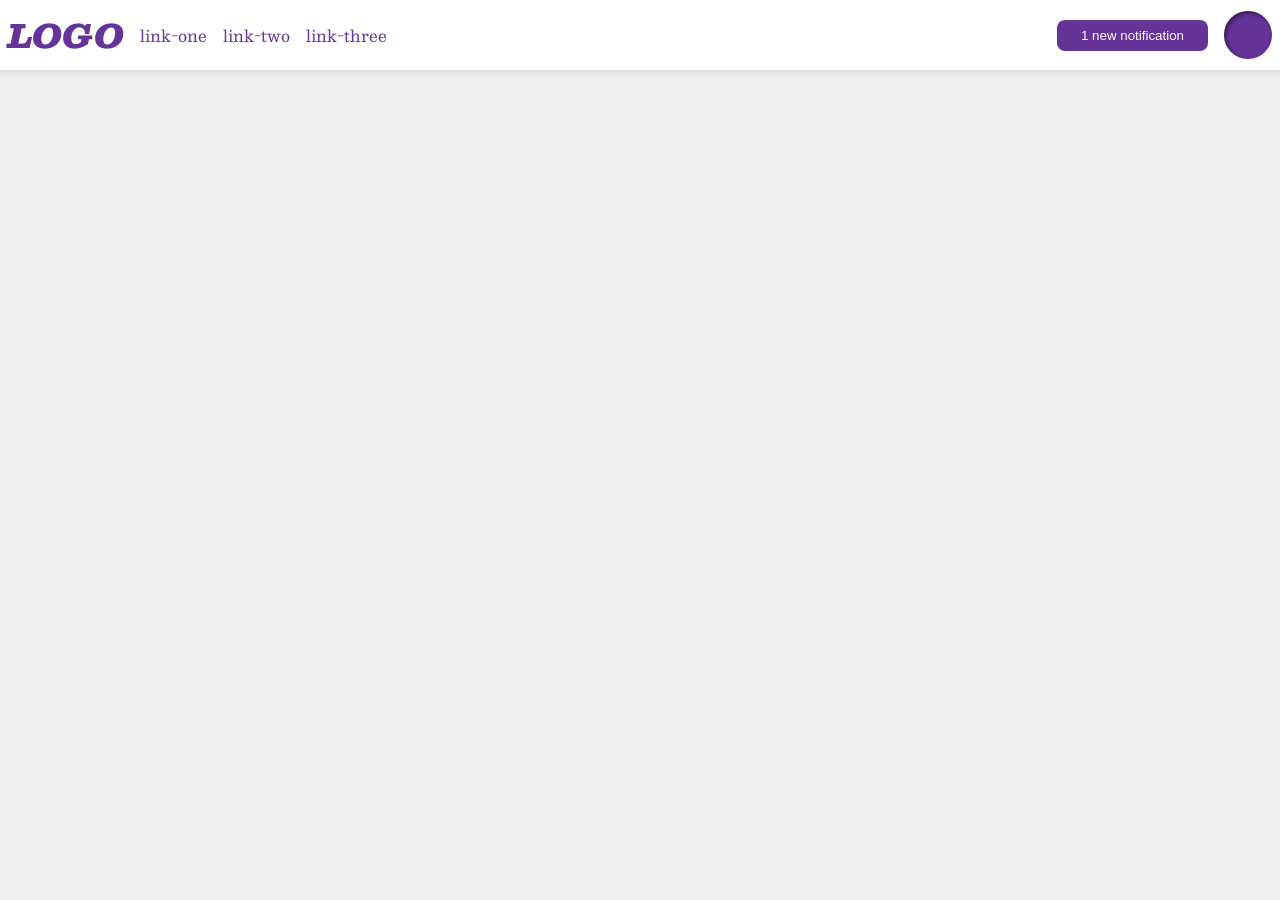
<file: flex/03-flex-header-2/index.html>
<!DOCTYPE html>
<html lang="en">

<head>
  <meta charset="UTF-8">
  <meta http-equiv="X-UA-Compatible" content="IE=edge">
  <meta name="viewport" content="width=device-width, initial-scale=1.0">
  <title>Flex Header 2</title>
  <link rel="stylesheet" href="style.css">
</head>

<body>
  <div class="header">
    <div class="left">
      <div class="logo">
        LOGO
      </div>
      <ul class="links">
        <li><a href="https://google.com">link-one</a></li>
        <li><a href="https://google.com">link-two</a></li>
        <li><a href="https://google.com">link-three</a></li>
      </ul>
    </div>
    <div class="right">
      <button class="notifications">
        1 new notification
      </button>
      <div class="profile-image"></div>
    </div>
  </div>
</body>

</html>
</file>
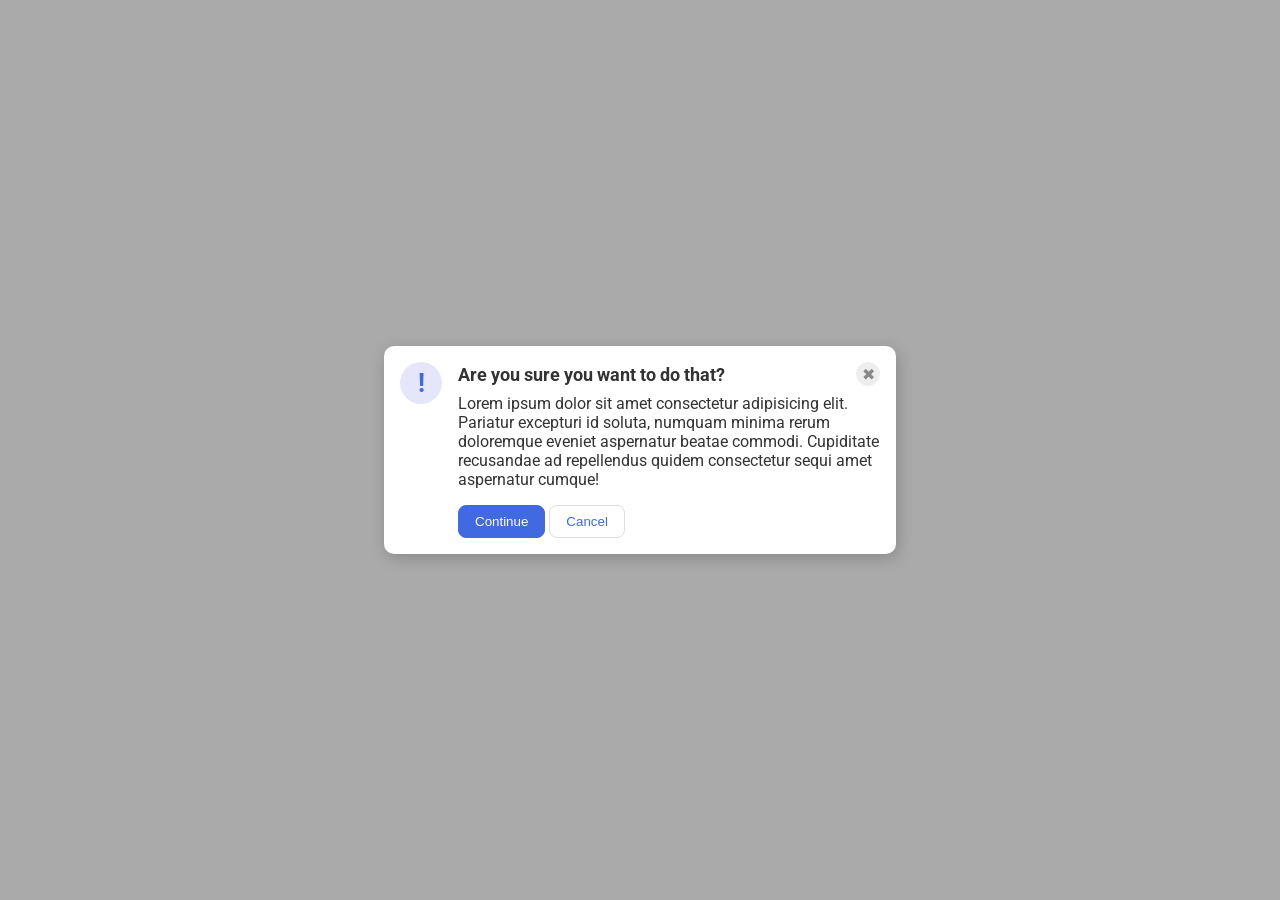
<file: flex/05-flex-modal/index.html>
<!DOCTYPE html>
<html lang="en">

<head>
  <meta charset="UTF-8">
  <meta http-equiv="X-UA-Compatible" content="IE=edge">
  <meta name="viewport" content="width=device-width, initial-scale=1.0">
  <link rel="stylesheet" href="style.css">
  <title>Modal</title>
</head>

<body>
  <div class="modal">
    <div class="icon">!</div>
    <div class="container">
      <div class="header">Are you sure you want to do that?
        <button class="close-button">✖</button>
      </div>
      <div class="text">Lorem ipsum dolor sit amet consectetur adipisicing elit. Pariatur excepturi id soluta, numquam
        minima rerum doloremque eveniet aspernatur beatae commodi. Cupiditate recusandae ad repellendus quidem
        consectetur sequi amet aspernatur cumque!</div>
      <button class="continue">Continue</button>
      <button class="cancel">Cancel</button>
    </div>
  </div>
</body>

</html>
</file>
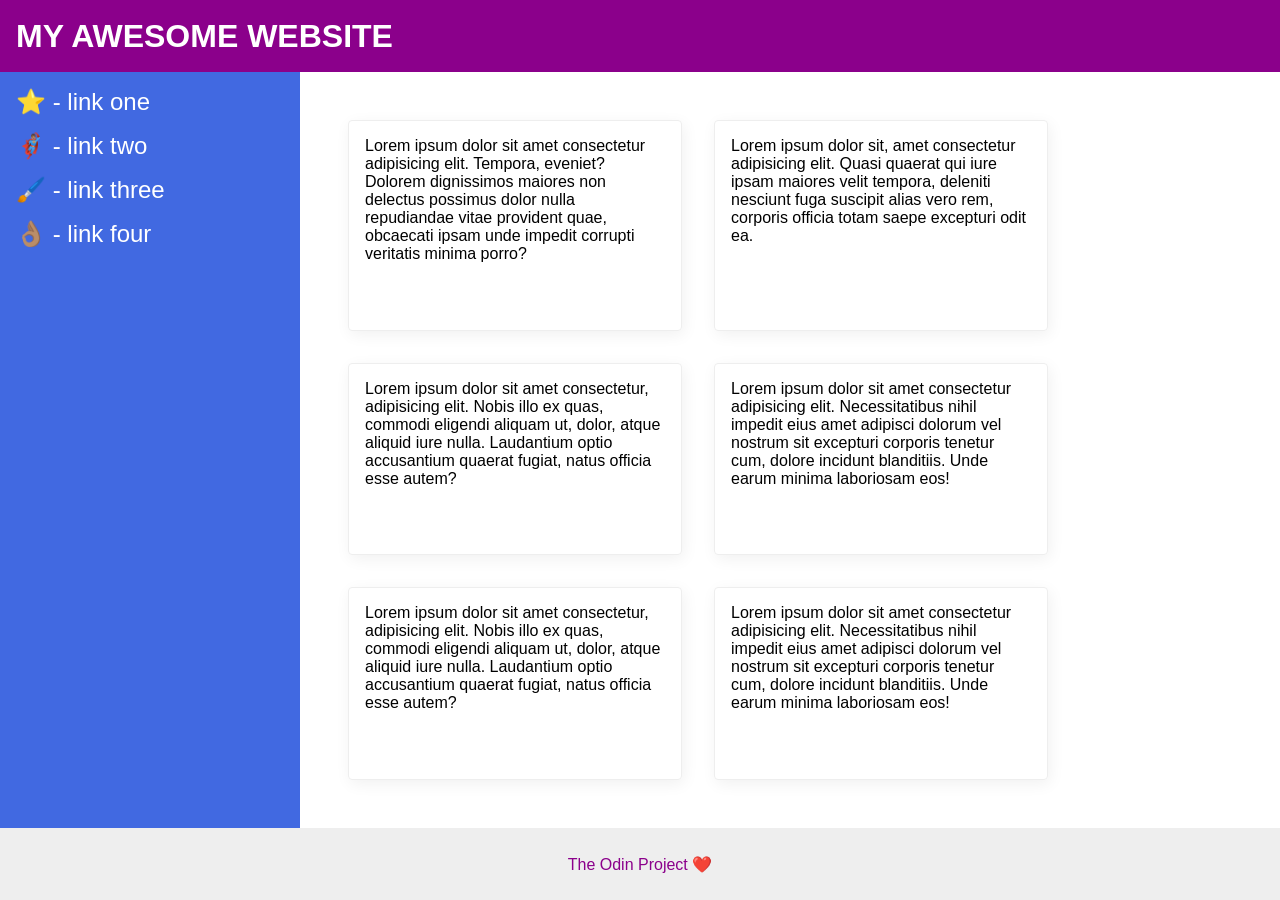
<file: flex/07-flex-layout-2/index.html>
<!DOCTYPE html>
<html lang="en">

<head>
  <meta charset="UTF-8">
  <meta http-equiv="X-UA-Compatible" content="IE=edge">
  <meta name="viewport" content="width=device-width, initial-scale=1.0">
  <title>The Holy Grail</title>
  <link rel="stylesheet" href="style.css">
</head>

<body>
  <div class="header">
    MY AWESOME WEBSITE
  </div>
  <div class="body">
    <div class="sidebar">
      <ul>
        <li><a href="#">⭐ - link one</a></li>
        <li><a href="#">🦸🏽‍♂️ - link two</a></li>
        <li><a href="#">🖌️ - link three</a></li>
        <li><a href="#">👌🏽 - link four</a></li>
      </ul>
    </div>
    <div class="container">
      <div class="card">Lorem ipsum dolor sit amet consectetur adipisicing elit. Tempora, eveniet? Dolorem dignissimos
        maiores non delectus possimus dolor nulla repudiandae vitae provident quae, obcaecati ipsam unde impedit
        corrupti veritatis minima porro?</div>
      <div class="card">Lorem ipsum dolor sit, amet consectetur adipisicing elit. Quasi quaerat qui iure ipsam maiores
        velit tempora, deleniti nesciunt fuga suscipit alias vero rem, corporis officia totam saepe excepturi odit ea.
      </div>
      <div class="card">Lorem ipsum dolor sit amet consectetur, adipisicing elit. Nobis illo ex quas, commodi eligendi
        aliquam ut, dolor, atque aliquid iure nulla. Laudantium optio accusantium quaerat fugiat, natus officia esse
        autem?</div>
      <div class="card">Lorem ipsum dolor sit amet consectetur adipisicing elit. Necessitatibus nihil impedit eius amet
        adipisci dolorum vel nostrum sit excepturi corporis tenetur cum, dolore incidunt blanditiis. Unde earum minima
        laboriosam eos!</div>
      <div class="card">Lorem ipsum dolor sit amet consectetur, adipisicing elit. Nobis illo ex quas, commodi eligendi
        aliquam ut, dolor, atque aliquid iure nulla. Laudantium optio accusantium quaerat fugiat, natus officia esse
        autem?</div>
      <div class="card">Lorem ipsum dolor sit amet consectetur adipisicing elit. Necessitatibus nihil impedit eius amet
        adipisci dolorum vel nostrum sit excepturi corporis tenetur cum, dolore incidunt blanditiis. Unde earum minima
        laboriosam eos!</div>
    </div>
  </div>
  <div class="footer">
    The Odin Project ❤️
  </div>
</body>

</html>
</file>
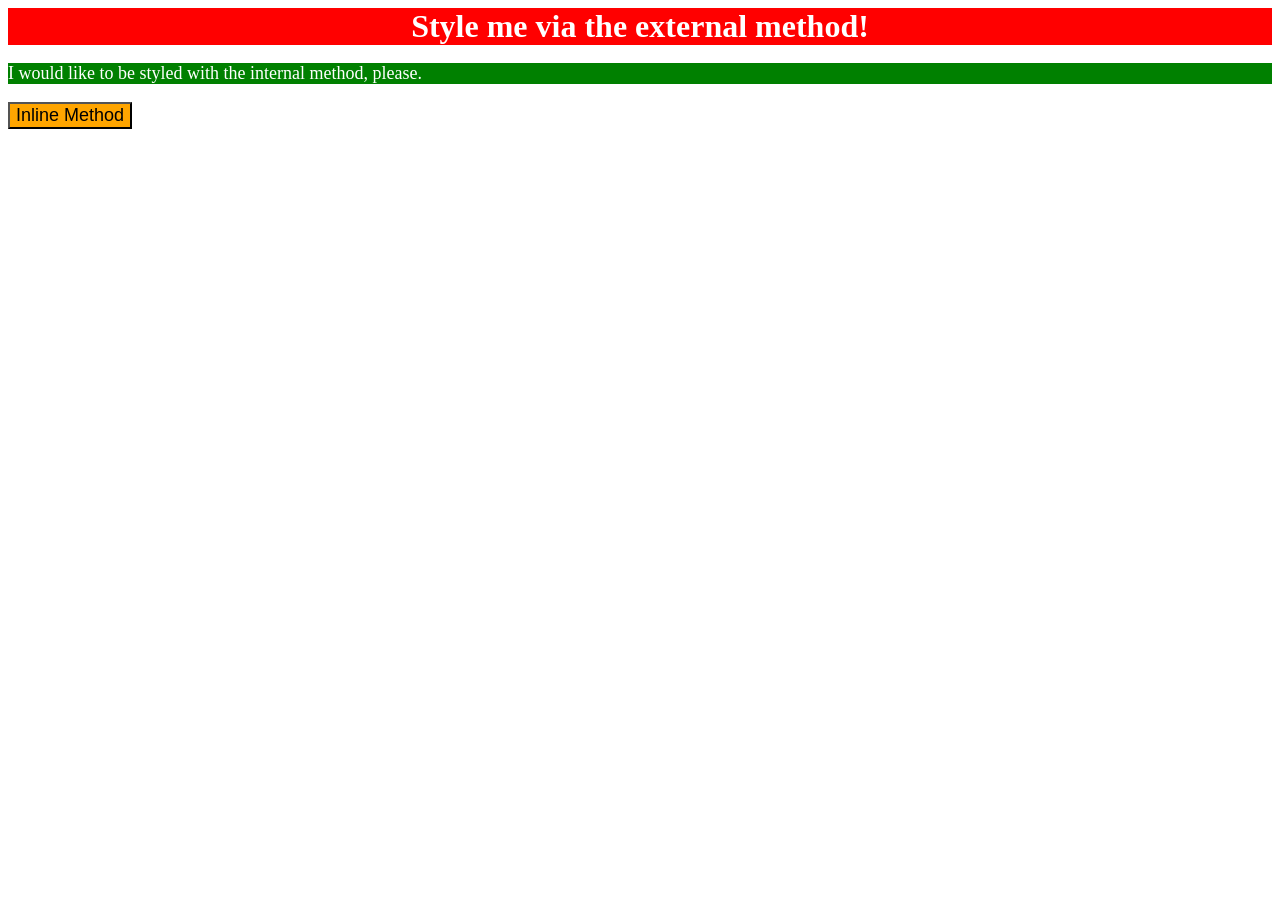
<file: foundations/01-css-methods/index.html>
<!DOCTYPE html>
<html lang="en">
  <head>
    <meta charset="UTF-8">
    <meta http-equiv="X-UA-Compatible" content="IE=edge">
    <meta name="viewport" content="width=device-width, initial-scale=1.0">
    <link rel="stylesheet" href="./style.css">
    <style>
      p {
        background-color: green;
        color: white;
        font-size: 18px;
      }
    </style>
    <title>Methods for Adding CSS</title>
  </head>
  <body>
    <div>Style me via the external method!</div>
    <p>I would like to be styled with the internal method, please.</p>
    <button style="background-color: orange; font-size: 18px;">Inline Method</button>
  </body>
</html>
</file>
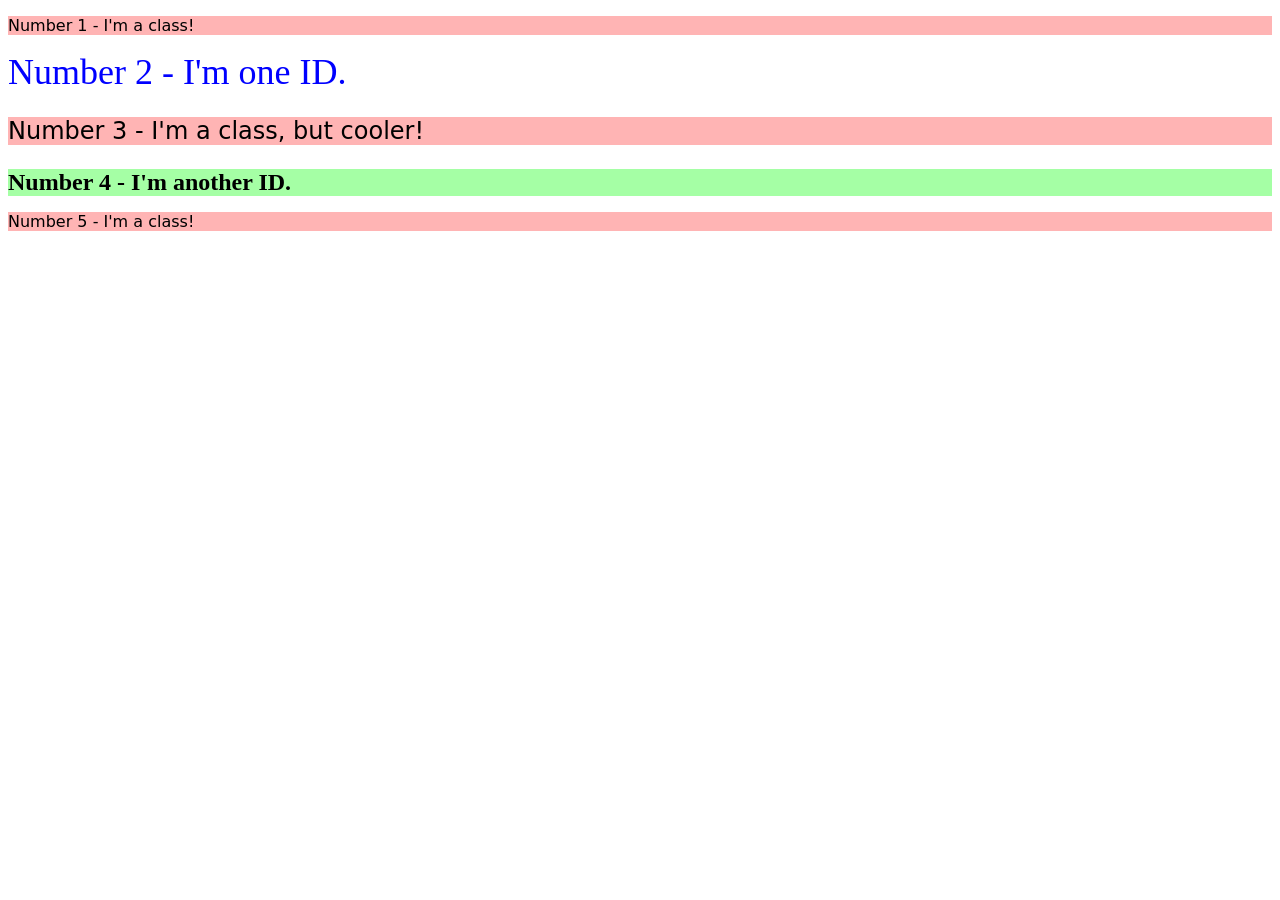
<file: foundations/02-class-id-selectors/index.html>
<!DOCTYPE html>
<html lang="en">
  <head>
    <meta charset="UTF-8">
    <meta http-equiv="X-UA-Compatible" content="IE=edge">
    <meta name="viewport" content="width=device-width, initial-scale=1.0">
    <title>Class and ID Selectors</title>
    <link rel="stylesheet" href="style.css">
  </head>
  <body>
    <p class="odd">Number 1 - I'm a class!</p>
    <div id="blue-big-one">Number 2 - I'm one ID.</div>
    <p class="odd same-font-size">Number 3 - I'm a class, but cooler!</p>
    <div class="same-font-size" id="green-bold-one">Number 4 - I'm another ID.</div>
    <p class="odd">Number 5 - I'm a class!</p>
  </body>
</html>
</file>
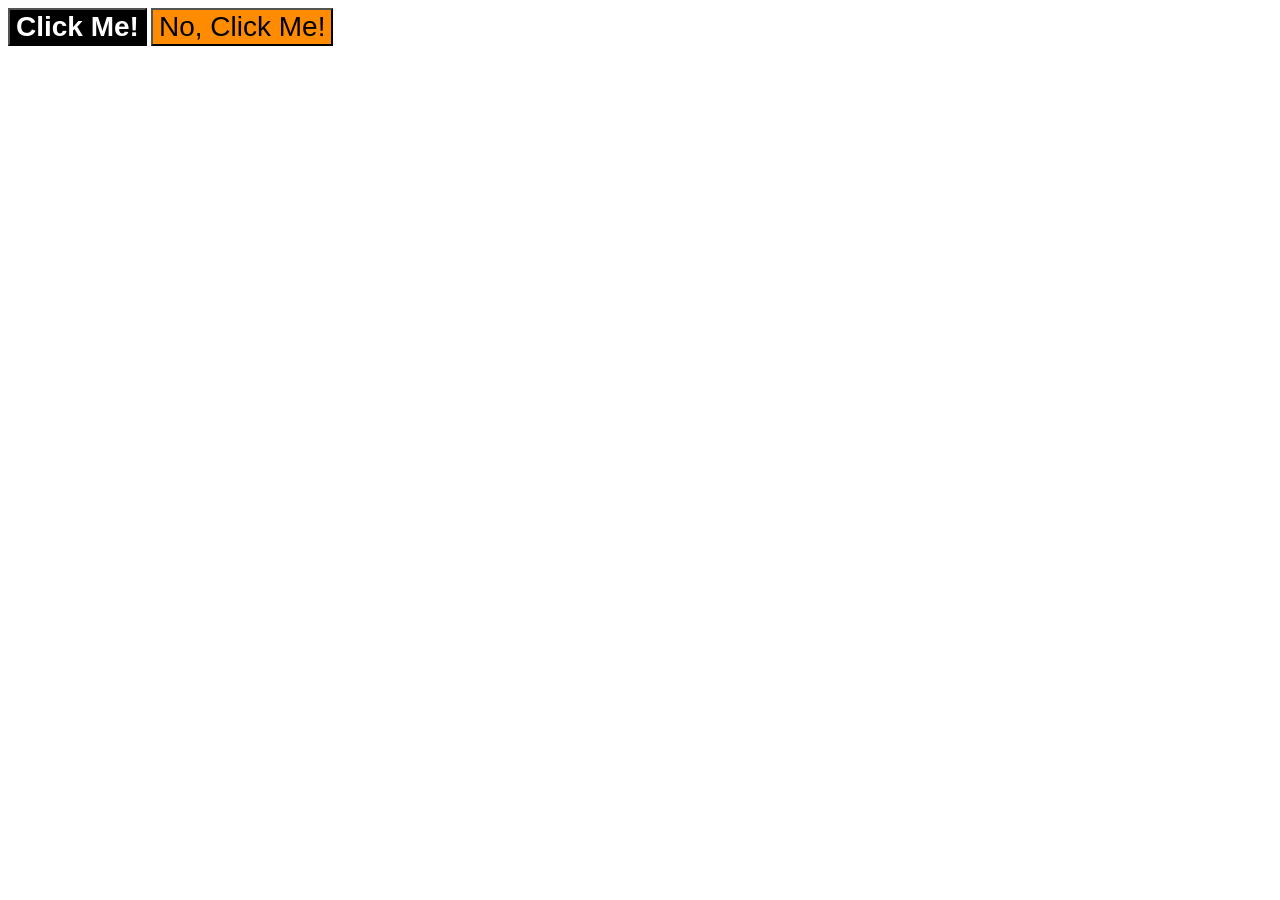
<file: foundations/03-grouping-selectors/index.html>
<!DOCTYPE html>
<html lang="en">
  <head>
    <meta charset="UTF-8">
    <meta http-equiv="X-UA-Compatible" content="IE=edge">
    <meta name="viewport" content="width=device-width, initial-scale=1.0">
    <title>Grouping Selectors</title>
    <link rel="stylesheet" href="style.css">
  </head>
  <body>
    <button class="click-yes">Click Me!</button>
    <button class="click-no">No, Click Me!</button>
  </body>
</html>
</file>
<file: flex/03-flex-header-2/style.css>
/* this is some magical font-importing.  
you'll learn about it later. */
@import url('https://fonts.googleapis.com/css2?family=Besley:ital,wght@0,400;1,900&display=swap');

/* body {
  margin: 0;
  background: #eee;
  font-family: Besley, serif;
}

.header {
  background: white;
  border-bottom: 1px solid #ddd;
  box-shadow: 0 0 8px rgba(0,0,0,.1);
  display: flex;
  justify-content: space-between;
  align-items: center;
}

.profile-image {
  background: rebeccapurple;
  box-shadow: inset 2px 2px 4px rgba(0,0,0,.5);
  border-radius: 50%;
  width: 48px;
  height: 48px;
}

.logo {
  color: rebeccapurple;
  font-size: 32px;
  font-weight: 900;
  font-style: italic;
}

button {
  border: none;
  border-radius: 8px;
  background: rebeccapurple;
  color: white;
  padding: 8px 24px;
}

a {
  text-decoration: none;
  color: rebeccapurple;
}

ul {
  list-style-type: none;
  display: flex;
  gap: 10px;
}

.left {
  display: flex;
  margin: 10px;
}

.right {
  display: flex;
  margin: 10px;
  gap: 15px;
} */
body {
  margin: 0;
  background: #eee;
  font-family: Besley, serif;
}

.header {
  background: white;
  border-bottom: 1px solid #ddd;
  box-shadow: 0 0 8px rgba(0,0,0,.1);
}

.profile-image {
  background: rebeccapurple;
  box-shadow: inset 2px 2px 4px rgba(0,0,0,.5);
  border-radius: 50%;
  width: 48px;
  height:  48px;
}

.logo {
  color: rebeccapurple;
  font-size: 32px;
  font-weight: 900;
  font-style: italic;
}

button {
  border: none;
  border-radius: 8px;
  background: rebeccapurple;
  color: white;
  padding: 8px 24px;
}

a {
  /* this removes the line under our links */
  text-decoration: none;
  color: rebeccapurple;
}

ul {
  list-style-type: none;
}

/* SOLUTION */

.header {
  display: flex;
  justify-content: space-between;
  padding: 8px;
}

ul {
  display: flex;
  margin: 0;
  padding: 0;
  gap: 16px;
}

.left, .right {
  display: flex;
  align-items: center;
  gap: 16px;
}
</file>
<file: flex/05-flex-modal/style.css>
@import url('https://fonts.googleapis.com/css2?family=Roboto:wght@400;700&display=swap');

/* html, body {
  height: 100%;
}

body {
  font-family: Roboto, sans-serif;
  margin: 0;
  background: #aaa;
  color: #333;
  display: flex;
  align-items: center;
  justify-content: center;
}

.modal {
  background: white;
  width: 480px;
  border-radius: 10px;
  box-shadow: 2px 4px 16px rgba(0,0,0,.2);
  display: flex;
  justify-content: space-between;
  padding: 15px;
  gap: 15px;
}

.icon {
  color: royalblue;
  font-size: 26px;
  font-weight: 700;
  background: lavender;
  width: 42px;
  height: 42px;
  border-radius: 50%;
  display: flex;
  align-items: center;
  justify-content: center;
  flex-shrink: 0;
}

.close-button {
  background: #eee;
  border-radius: 50%;
  color: #888;
  font-weight: 400;
  font-size: 16px;
  height: 24px;
  width: 24px;
  display: flex;
  align-items: center;
  justify-content: center;
  border: 1px solid #eee;
  padding: 0;
}

button {
  cursor: pointer;
  padding: 8px 16px;
  border-radius: 8px;
}

button.continue {
  background: royalblue;
  border: 1px solid royalblue;
  color: white;
}

button.cancel {
  background: white;
  border: 1px solid #ddd;
  color: royalblue;
}

.container .header {
  display: flex;
}

.header {
  font-weight: 900;
  font-size: 18px;
  justify-content: space-between;
  margin-bottom: 8px;
}

.text {
  margin-bottom: 15px;
} */
html, body {
  height: 100%;
}

body {
  font-family: Roboto, sans-serif;
  margin: 0;
  background: #aaa;
  color: #333;
  /* I'll give you this one for free */
  display: flex;
  align-items: center;
  justify-content: center;
}

.modal {
  background: white;
  width: 480px;
  border-radius: 10px;
  box-shadow: 2px 4px 16px rgba(0,0,0,.2);
}

.icon {
  color: royalblue;
  font-size: 26px;
  font-weight: 700;
  background: lavender;
  width: 42px;
  height: 42px;
  border-radius: 50%;
  display: flex;
  align-items: center;
  justify-content: center;
}

.close-button {
  background: #eee;
  border-radius: 50%;
  color: #888;
  font-weight: 400;
  font-size: 16px;
  height: 24px;
  width: 24px;
  display: flex;
  align-items: center;
  justify-content: center;
  border: 1px solid #eee;
  padding: 0;
}

button {
  cursor: pointer;
  padding: 8px 16px;
  border-radius: 8px;
}

button.continue {
  background: royalblue;
  border: 1px solid royalblue;
  color: white;
}

button.cancel {
  background: white;
  border: 1px solid #ddd;
  color: royalblue;
}

/* SOLUTION: */

.modal {
  display: flex;
  gap: 16px;
  padding: 16px;
}

.icon {
  /* this keeps the icon from getting smashed by the text */
  flex-shrink: 0;
}
/* header container should be wrapped around the button element as well in order for flex style to work */
.header {
  display: flex;
  align-items: center;
  justify-content: space-between;
  font-size: 18px;
  font-weight: 700;
  margin-bottom: 8px;
}

.text {
  margin-bottom: 16px;
}
</file>
<file: flex/07-flex-layout-2/style.css>
/* body {
  font-family: -apple-system, BlinkMacSystemFont, 'Segoe UI', Roboto, Oxygen, Ubuntu, Cantarell, 'Open Sans', 'Helvetica Neue', sans-serif;
  margin: 0;
  min-height: 100vh;
  display: flex;
  flex-direction: column;
}

.header {
  height: 72px;
  background: darkmagenta;
  color: white;
  font-size: 32px;
  font-weight: 900;
  padding-top: 0 16px;
  align-content: center;
}

.footer {
  height: 72px;
  background: #eee;
  color: darkmagenta;
  text-align: center;
  align-content: center;
}

.sidebar {
  width: 300px;
  background: royalblue;
  box-sizing: border-box;
  flex-shrink: 0;
  padding: 16px;
}

.sidebar ul {
  list-style: none;
  
}
.sidebar a {
  text-decoration: none;
  font-size: 24px;
  color: white;
}

.card {
  border: 1px solid #eee;
  box-shadow: 2px 4px 16px rgba(0,0,0,.06);
  border-radius: 4px;
  padding: 16px;
  width: 300px;
}

.body {
  display: flex;
  flex-direction: row;
  flex-grow: 1;
}

.container {
  display: flex;
  flex-wrap: wrap;
  padding: 48px;
  gap: 32px;
} */

body {
  font-family: -apple-system, BlinkMacSystemFont, 'Segoe UI', Roboto, Oxygen, Ubuntu, Cantarell, 'Open Sans', 'Helvetica Neue', sans-serif;
  margin: 0;
  min-height: 100vh;
}

.header {
  height: 72px;
  background: darkmagenta;
  color: white;
}

.footer {
  height: 72px;
  background: #eee;
  color: darkmagenta;
}

.sidebar {
  width: 300px;
  background: royalblue;
  box-sizing: border-box;
}

.card {
  border: 1px solid #eee;
  box-shadow: 2px 4px 16px rgba(0,0,0,.06);
  border-radius: 4px;
}

/* SOLUTION */

body {
  display: flex;
  flex-direction: column;
}

.header {
  display: flex;
  align-items: center;
  padding: 0 16px;
  font-size: 32px;
  font-weight: 900;
}

.body {
  flex: 1;
  display: flex;
}

.sidebar {
  flex-shrink: 0;
  padding: 16px;
}

ul {
  list-style-type: none;
  margin: 0;
  padding: 0;
}

li {
  margin-bottom: 16px;
}

a {
  color: white;
  text-decoration: none;
  font-size: 24px;
}

.container {
  padding: 48px;
  display: flex;
  flex-wrap: wrap;
  gap: 32px;
}

.card {
  padding: 16px;
  width: 300px;
}

.footer {
  display: flex;
  align-items: center;
  justify-content: center;
}
</file>
<file: foundations/01-css-methods/style.css>
div {
    background-color: red;
    color: white;
    font-size: 32px;
    text-align: center;
    font-weight: bold;
}
</file>
<file: foundations/02-class-id-selectors/style.css>
.odd {
    background-color: rgb(255, 180, 180);
    font-family: Verdana, "DejaVu Sans", sans-serif;
}

#blue-big-one {
    color: blue;
    font-size: 36px;
}

#green-bold-one {
    background-color: rgb(165, 255, 165);
    font-weight: bold;
}

.same-font-size {
    font-size: 24px;
}
</file>
<file: foundations/03-grouping-selectors/style.css>
.click-yes {
    background-color: black;
    color: white;
    font-weight: bold;
}
.click-no {
    background-color: darkorange;
}
.click-yes,
.click-no {
    font-size: 28px;
    font-family: Helvetica, 'Times New Roman', sans-serif;
}
</file>
